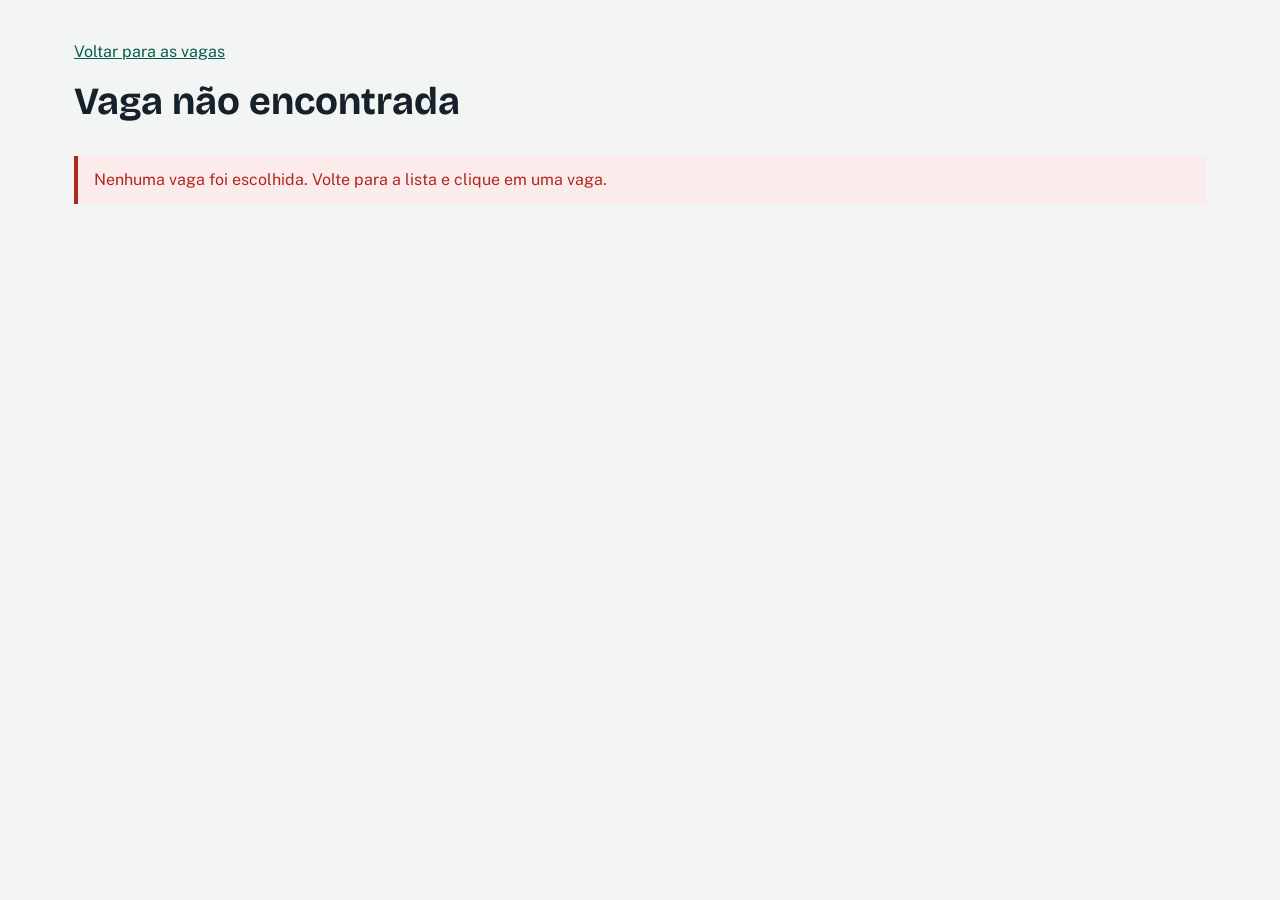
<file: dashboard/vaga.html>
<!DOCTYPE html>
<html lang="pt-BR">
<head>
  <meta charset="UTF-8">
  <meta name="viewport" content="width=device-width, initial-scale=1">
  <title>Detalhes da vaga</title>
  <link rel="preconnect" href="https://fonts.googleapis.com">
  <link rel="preconnect" href="https://fonts.gstatic.com" crossorigin>
  <link href="https://fonts.googleapis.com/css2?family=Bricolage+Grotesque:wght@500;700&family=Public+Sans:wght@400;500;600&display=swap" rel="stylesheet">
  <link rel="stylesheet" href="style.css">
</head>
<body>
  <header class="topo">
    <a href="index.html" class="voltar">Voltar para as vagas</a>
    <h1 id="titulo">Carregando vaga</h1>
    <p id="empresa"></p>
  </header>

  <main>
    <p id="erro" class="erro" hidden></p>

    <div id="conteudo" hidden>
      <dl class="dados" id="dados"></dl>

      <section class="descricao-area">
        <h2>Descrição</h2>
        <p id="descricao" class="descricao"></p>
        <p class="nota" id="nota-fonte"></p>
        <a id="anuncio" class="botao-link" target="_blank" rel="noopener">Ver anúncio original</a>
      </section>
    </div>
  </main>

  <script src="comum.js"></script>
  <script src="vaga.js"></script>
</body>
</html>
</file>
<file: dashboard/style.css>
:root {
  --fundo: #f2f5f3;
  --papel: #ffffff;
  --tinta: #16212b;
  --suave: #5b6a75;
  --linha: #d8e0dc;
  --destaque: #0e7c66;
  --destaque-escuro: #095c4c;
  --erro: #b3261e;
}

* {
  box-sizing: border-box;
}

body {
  margin: 0;
  background: var(--fundo);
  color: var(--tinta);
  font-family: "Public Sans", system-ui, sans-serif;
  line-height: 1.5;
}

h1, h2 {
  font-family: "Bricolage Grotesque", "Public Sans", sans-serif;
  margin: 0;
}

a {
  color: var(--destaque-escuro);
}

.topo {
  max-width: 1180px;
  margin: 0 auto;
  padding: 40px 24px 24px;
}

.topo h1 {
  font-size: 2.4rem;
  font-weight: 700;
  line-height: 1.1;
}

.topo p {
  margin: 10px 0 0;
  color: var(--suave);
  max-width: 62ch;
}

.voltar {
  display: inline-block;
  margin-bottom: 16px;
}

main {
  max-width: 1180px;
  margin: 0 auto;
  padding: 0 24px 56px;
}

.erro {
  background: #fbeceb;
  border-left: 4px solid var(--erro);
  color: var(--erro);
  padding: 12px 16px;
  margin: 0 0 20px;
}

.nota {
  color: var(--suave);
  font-size: 0.9rem;
  margin: 4px 0 14px;
}

.indicadores {
  display: grid;
  grid-template-columns: repeat(3, 1fr);
  gap: 1px;
  background: var(--linha);
  border: 1px solid var(--linha);
  border-radius: 6px;
  overflow: hidden;
  margin-bottom: 24px;
}

.indicador {
  background: var(--papel);
  padding: 18px 22px;
}

.indicador-nome {
  display: block;
  font-size: 0.85rem;
  color: var(--suave);
}

.indicador strong {
  display: block;
  margin-top: 4px;
  font-family: "Bricolage Grotesque", sans-serif;
  font-size: 1.6rem;
  font-weight: 700;
  overflow-wrap: anywhere;
}

.indicador-nota {
  display: block;
  font-size: 0.8rem;
  color: var(--suave);
}

.graficos {
  display: grid;
  grid-template-columns: repeat(6, 1fr);
  gap: 20px;
  margin-bottom: 36px;
}

.span-2 { grid-column: span 2; }
.span-3 { grid-column: span 3; }
.span-4 { grid-column: span 4; }
.span-6 { grid-column: span 6; }

.grafico {
  background: var(--papel);
  border: 1px solid var(--linha);
  border-radius: 6px;
  padding: 18px 20px 20px;
  min-width: 0;
}

.grafico h2 {
  font-size: 1.1rem;
  font-weight: 500;
  margin-bottom: 12px;
}

.area-grafico {
  position: relative;
  height: 300px;
}

.area-baixa {
  height: 220px;
}

.lista h2 {
  font-size: 1.5rem;
  font-weight: 700;
}

.filtros {
  display: flex;
  flex-wrap: wrap;
  align-items: flex-end;
  gap: 12px;
  margin-bottom: 16px;
}

.filtros label {
  display: flex;
  flex-direction: column;
  gap: 4px;
  font-size: 0.85rem;
  color: var(--suave);
}

.filtros label.marcar {
  flex-direction: row;
  align-items: center;
  gap: 8px;
  padding-bottom: 10px;
  color: var(--tinta);
  font-size: 0.95rem;
}

input, select, button {
  font: inherit;
  font-size: 0.95rem;
}

input[type="search"], select {
  min-width: 160px;
  padding: 8px 10px;
  border: 1px solid var(--linha);
  border-radius: 4px;
  background: var(--papel);
  color: var(--tinta);
}

input[type="checkbox"] {
  width: 18px;
  height: 18px;
  accent-color: var(--destaque);
}

button {
  padding: 9px 16px;
  border: 1px solid var(--destaque);
  border-radius: 4px;
  background: var(--destaque);
  color: #ffffff;
  cursor: pointer;
}

button:hover {
  background: var(--destaque-escuro);
}

button.secundario {
  background: var(--papel);
  color: var(--destaque-escuro);
}

button.secundario:hover {
  background: #e5f1ee;
}

button:disabled {
  opacity: 0.45;
  cursor: default;
}

input:focus-visible, select:focus-visible, button:focus-visible, a:focus-visible {
  outline: 3px solid #f0b44c;
  outline-offset: 2px;
}

.tabela-area {
  overflow-x: auto;
  background: var(--papel);
  border: 1px solid var(--linha);
  border-radius: 6px;
}

table {
  width: 100%;
  border-collapse: collapse;
  font-size: 0.92rem;
}

th, td {
  text-align: left;
  padding: 11px 14px;
  border-bottom: 1px solid var(--linha);
  vertical-align: top;
}

th {
  font-weight: 600;
  background: #f7faf8;
  white-space: nowrap;
}

th button.ordenar {
  padding: 0;
  border: none;
  background: none;
  color: inherit;
  font-weight: 600;
}

th button.ordenar:hover {
  background: none;
  text-decoration: underline;
}

tbody tr:last-child td {
  border-bottom: none;
}

td.vazio {
  text-align: center;
  color: var(--suave);
  padding: 28px;
}

.paginacao {
  display: flex;
  align-items: center;
  justify-content: space-between;
  gap: 12px;
  margin-top: 14px;
  color: var(--suave);
  font-size: 0.9rem;
}

.dados {
  display: grid;
  grid-template-columns: max-content 1fr;
  gap: 10px 28px;
  margin: 0 0 28px;
  padding: 20px 24px;
  background: var(--papel);
  border: 1px solid var(--linha);
  border-radius: 6px;
}

.dados dt {
  color: var(--suave);
}

.dados dd {
  margin: 0;
  font-weight: 500;
}

.descricao-area h2 {
  font-size: 1.3rem;
  margin-bottom: 10px;
}

.descricao {
  max-width: 75ch;
  margin: 0 0 12px;
  white-space: pre-wrap;
}

.botao-link {
  display: inline-block;
  padding: 10px 18px;
  border-radius: 4px;
  background: var(--destaque);
  color: #ffffff;
  text-decoration: none;
}

.botao-link:hover {
  background: var(--destaque-escuro);
}

@media (max-width: 860px) {
  .indicadores {
    grid-template-columns: repeat(2, 1fr);
  }

  .graficos {
    grid-template-columns: 1fr;
  }

  .span-2, .span-3, .span-4, .span-6 {
    grid-column: 1 / -1;
  }

  .topo h1 {
    font-size: 1.9rem;
  }

  .dados {
    grid-template-columns: 1fr;
    gap: 2px;
  }

  .dados dd {
    margin-bottom: 10px;
  }
}

@media (max-width: 520px) {
  .indicadores {
    grid-template-columns: 1fr;
  }
}
</file>
